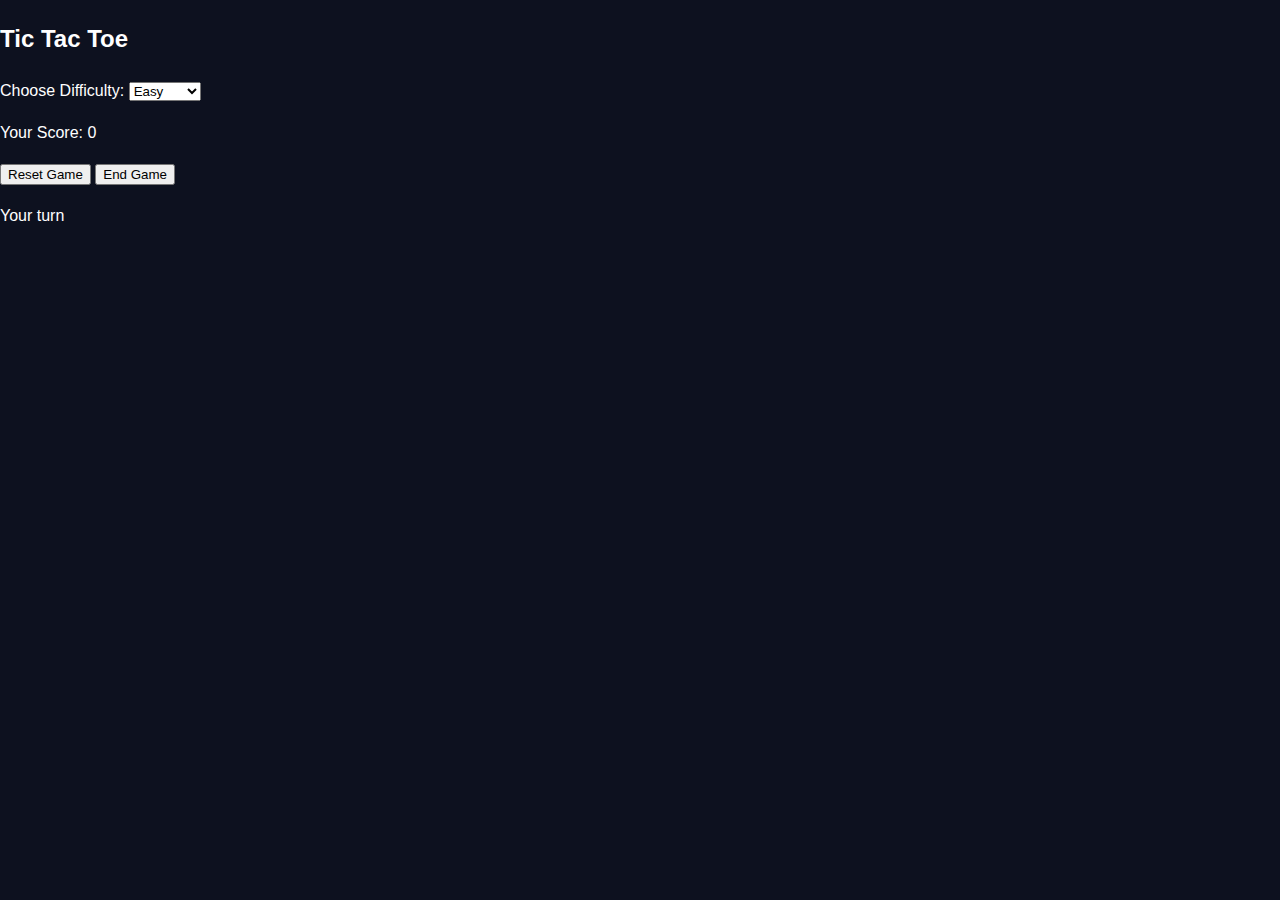
<file: tic-tac-toe.html>
<!DOCTYPE html>
<html lang="en">
<head>
  <meta charset="UTF-8">
  <meta name="viewport" content="width=device-width, initial-scale=1.0">
  <title>Tic Tac Toe - ArcadiaX</title>
  <link rel="stylesheet" href="styles/style.css">
</head>
<body>
  <!-- Tic Tac Toe Game Section -->
  <section id="tic-tac-toe">
    <h2>Tic Tac Toe</h2>
    <div class="difficulty-menu">
      <label for="difficulty">Choose Difficulty:</label>
      <select id="difficulty">
        <option value="easy">Easy</option>
        <option value="medium">Medium</option>
        <option value="hard">Hard</option>
        <option value="extreme">Extreme</option>
      </select>
    </div>
    <div class="score-board">
      <p>Your Score: <span id="player-score">0</span></p>
    </div>
    <div class="game-board">
      <div class="cell" data-index="0"></div>
      <div class="cell" data-index="1"></div>
      <div class="cell" data-index="2"></div>
      <div class="cell" data-index="3"></div>
      <div class="cell" data-index="4"></div>
      <div class="cell" data-index="5"></div>
      <div class="cell" data-index="6"></div>
      <div class="cell" data-index="7"></div>
      <div class="cell" data-index="8"></div>
    </div>
    <button id="reset">Reset Game</button>
    <button id="end-game">End Game</button>
    <p id="status"></p>
  </section>

  <!-- JavaScript -->
  <script src="scripts/tic-tac-toe.js"></script>
</body>
</html>
</file>
<file: styles/style.css>
/* General Styles */
body {
  font-family: Arial, sans-serif;
  margin: 0;
  padding: 0;
  background-color: #0d111f; /* Dark blue background */
  color: #fff; /* White text for better contrast */
  line-height: 1.6;
}

/* Header Section */
header {
  background-color: #1c2331;
  padding: 10px 20px;
  display: flex;
  justify-content: space-between;
  align-items: center;
}

/* Left Side: Navigation Links */
nav ul {
  list-style: none;
  margin: 0;
  padding: 0;
  display: flex;
  gap: 20px; /* Space between links */
}

nav ul li {
  margin: 0;
}

nav ul li a {
  color: #fff;
  text-decoration: none;
  font-weight: bold;
  font-size: 1.1rem;
}

nav ul li a:hover {
  color: #ff6347; /* Tomato color */
}

/* Middle: Website Name */
.logo h1 {
  margin: 0;
  font-size: 2rem;
  text-align: center;
}

/* Right Side: Coins Count */
.coins-count {
  font-size: 1.2rem;
  font-weight: bold;
}

/* Hero Section */
.hero {
  background: url('assets/images/hero-bg.jpg') no-repeat center center/cover;
  height: 400px;
  display: flex;
  justify-content: center;
  align-items: center;
  text-align: center;
}

.hero-content h2 {
  font-size: 3rem;
  margin: 0;
}

.hero-content p {
  font-size: 1.2rem;
  margin: 10px 0 20px;
}

.btn {
  background-color: #ff6347;
  color: #fff;
  padding: 10px 20px;
  text-decoration: none;
  border-radius: 5px;
}

.btn:hover {
  background-color: #ff4500;
}

/* Games Section */
.games {
  padding: 20px;
  text-align: center;
}

.game-list {
  display: flex;
  justify-content: center;
  gap: 10px; /* Smaller gap between games */
  flex-wrap: wrap;
}

.game-card {
  background-color: #1c2331;
  border-radius: 10px; /* Rounded corners */
  padding: 20px;
  width: 200px;
  text-align: center;
}

.game-card img {
  max-width: 100%;
  border-radius: 10px;
}

.game-card button {
  background-color: #ff6347;
  color: #fff;
  border: none;
  padding: 10px 20px;
  border-radius: 5px;
  cursor: pointer;
}

.game-card button:hover {
  background-color: #ff4500;
}

/* About and Contact Sections */
.about, .contact {
  padding: 20px;
  text-align: center;
}

/* Footer */
footer {
  background-color: #1c2331;
  color: #fff;
  text-align: center;
  padding: 10px;
  position: fixed;
  bottom: 0;
  width: 100%;
}
</file>
